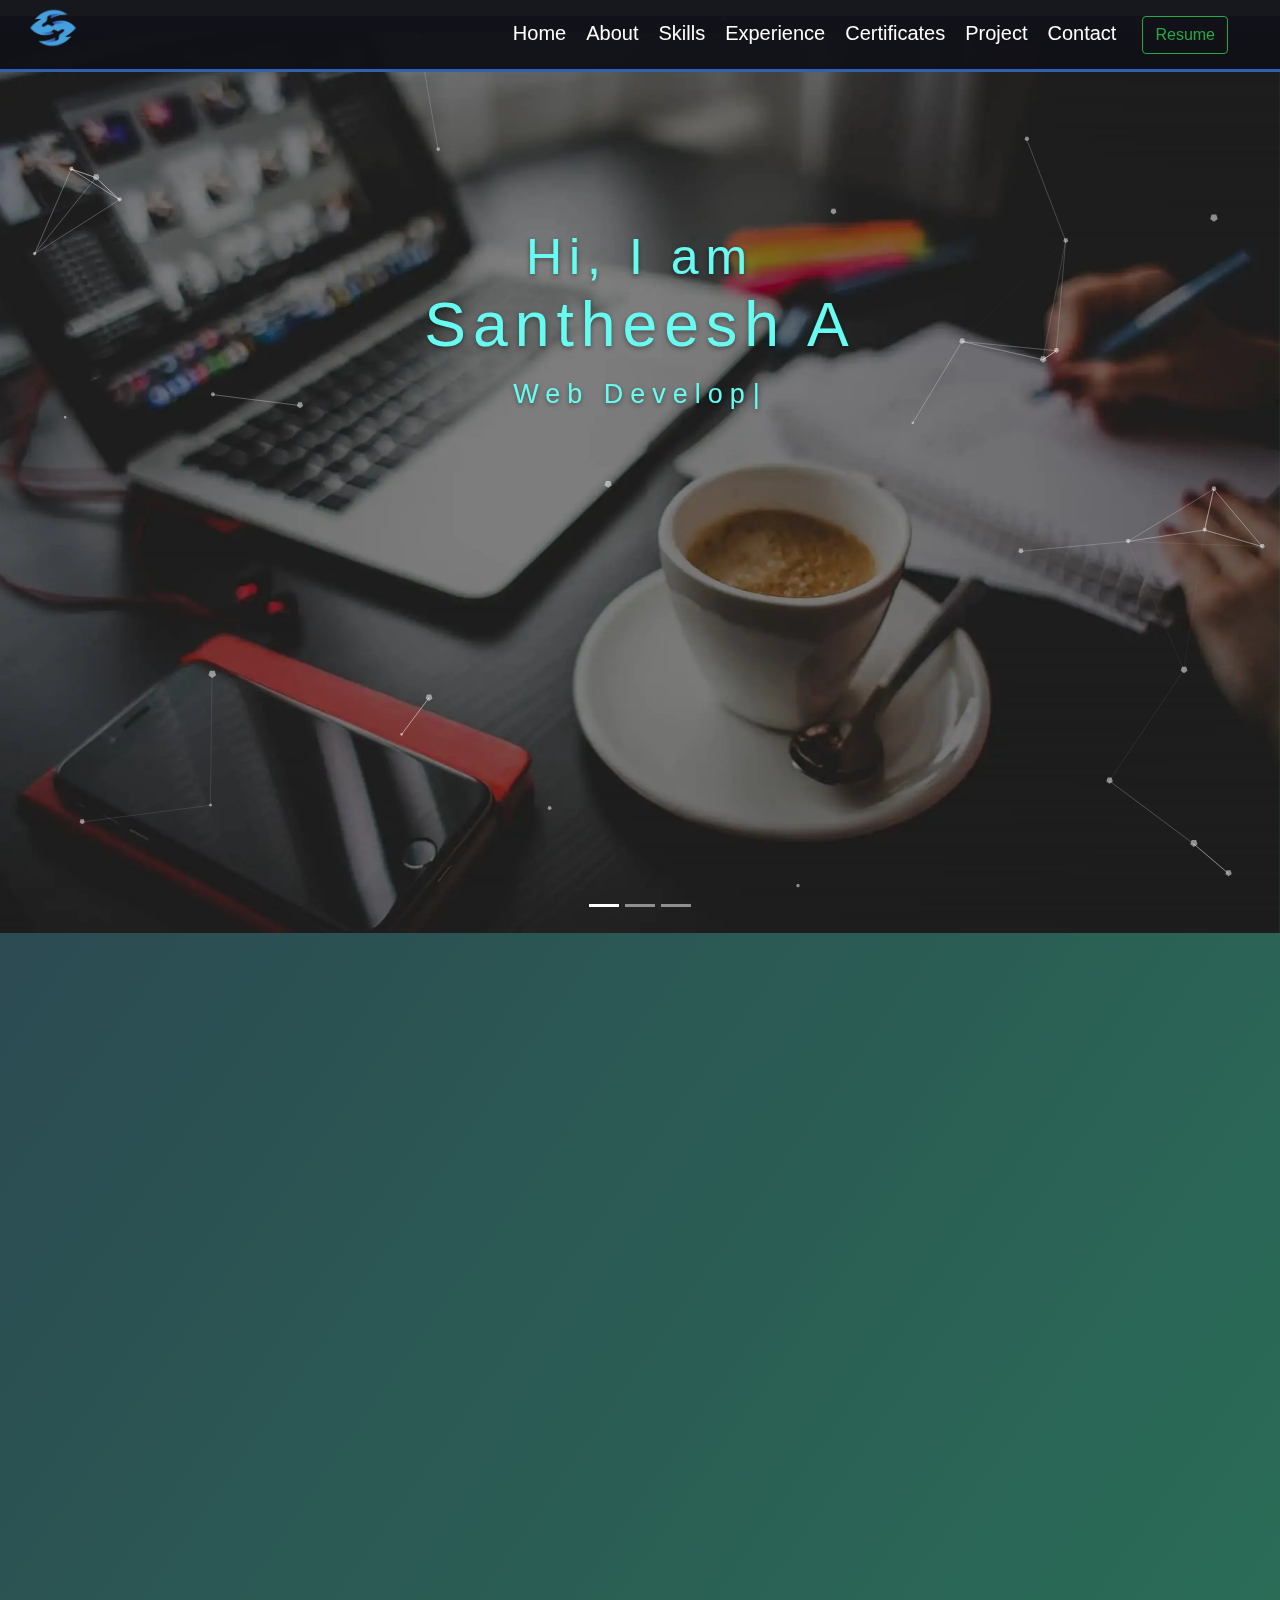
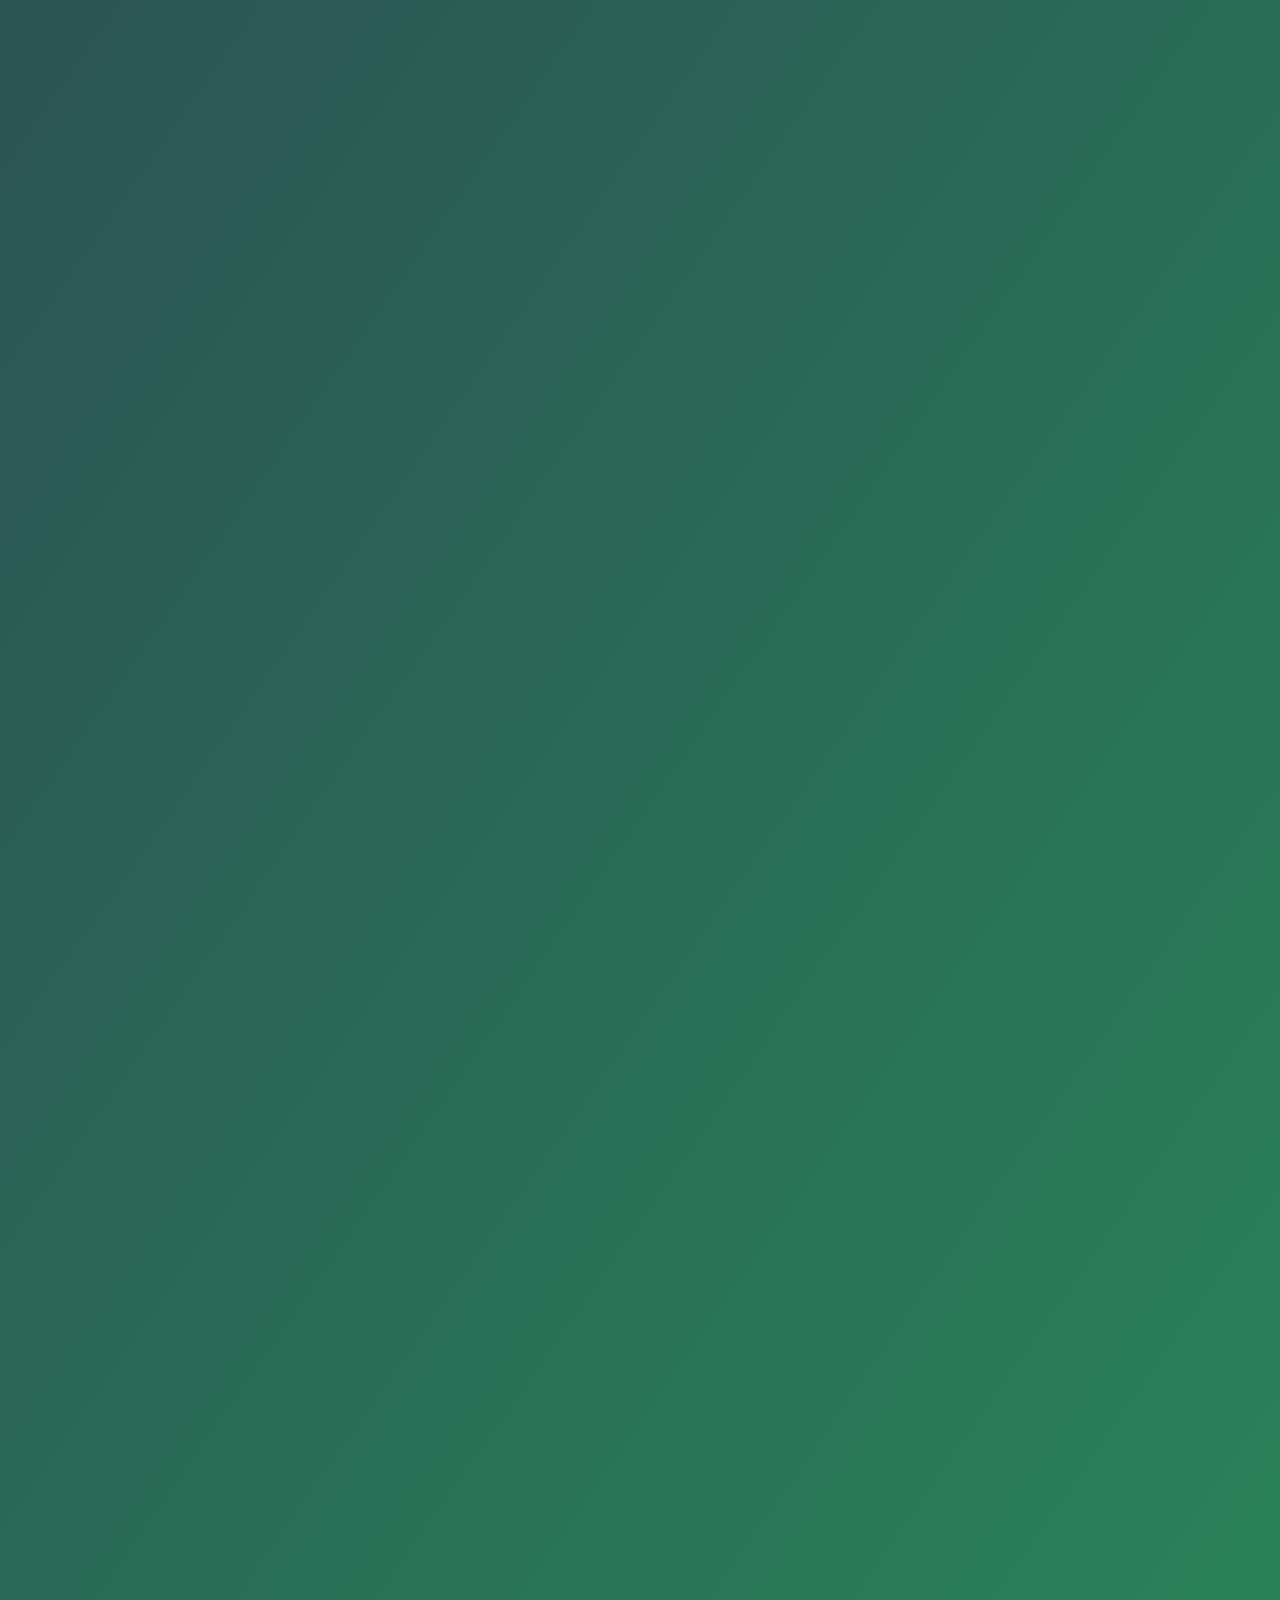
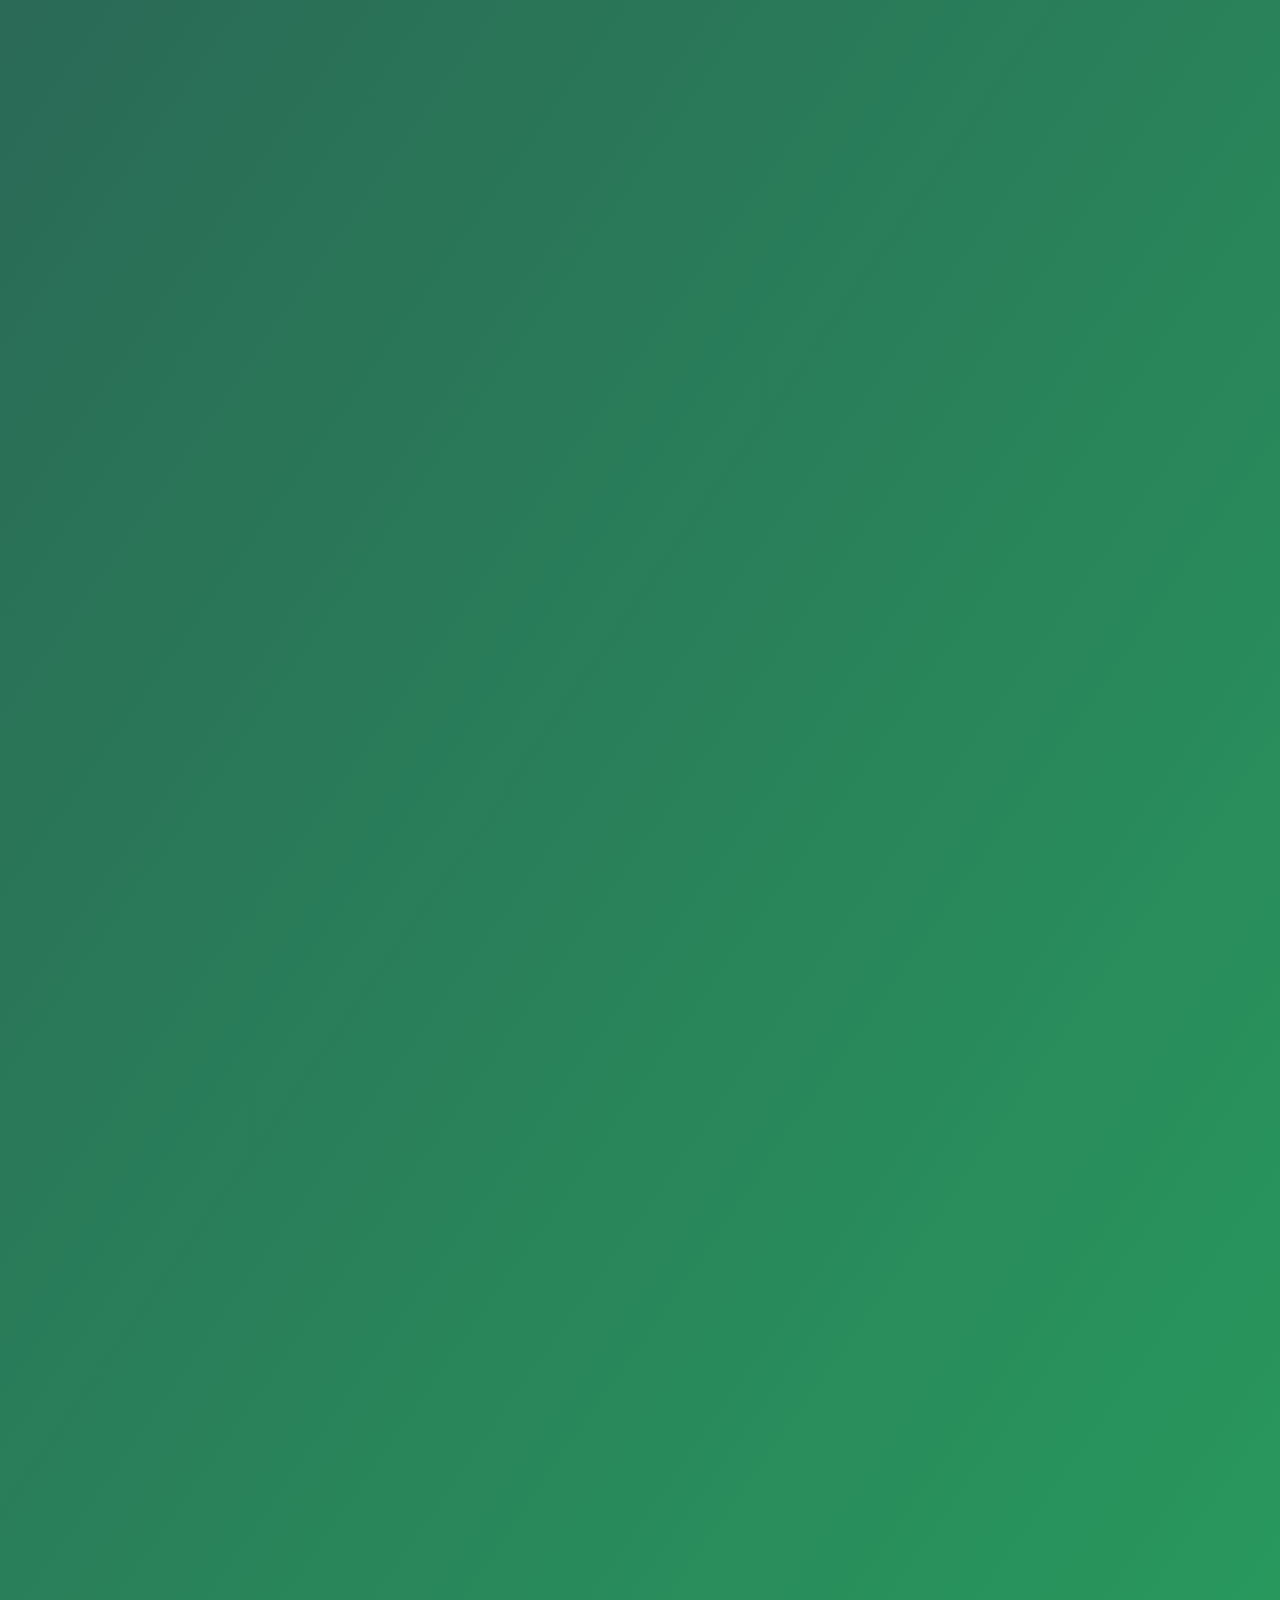
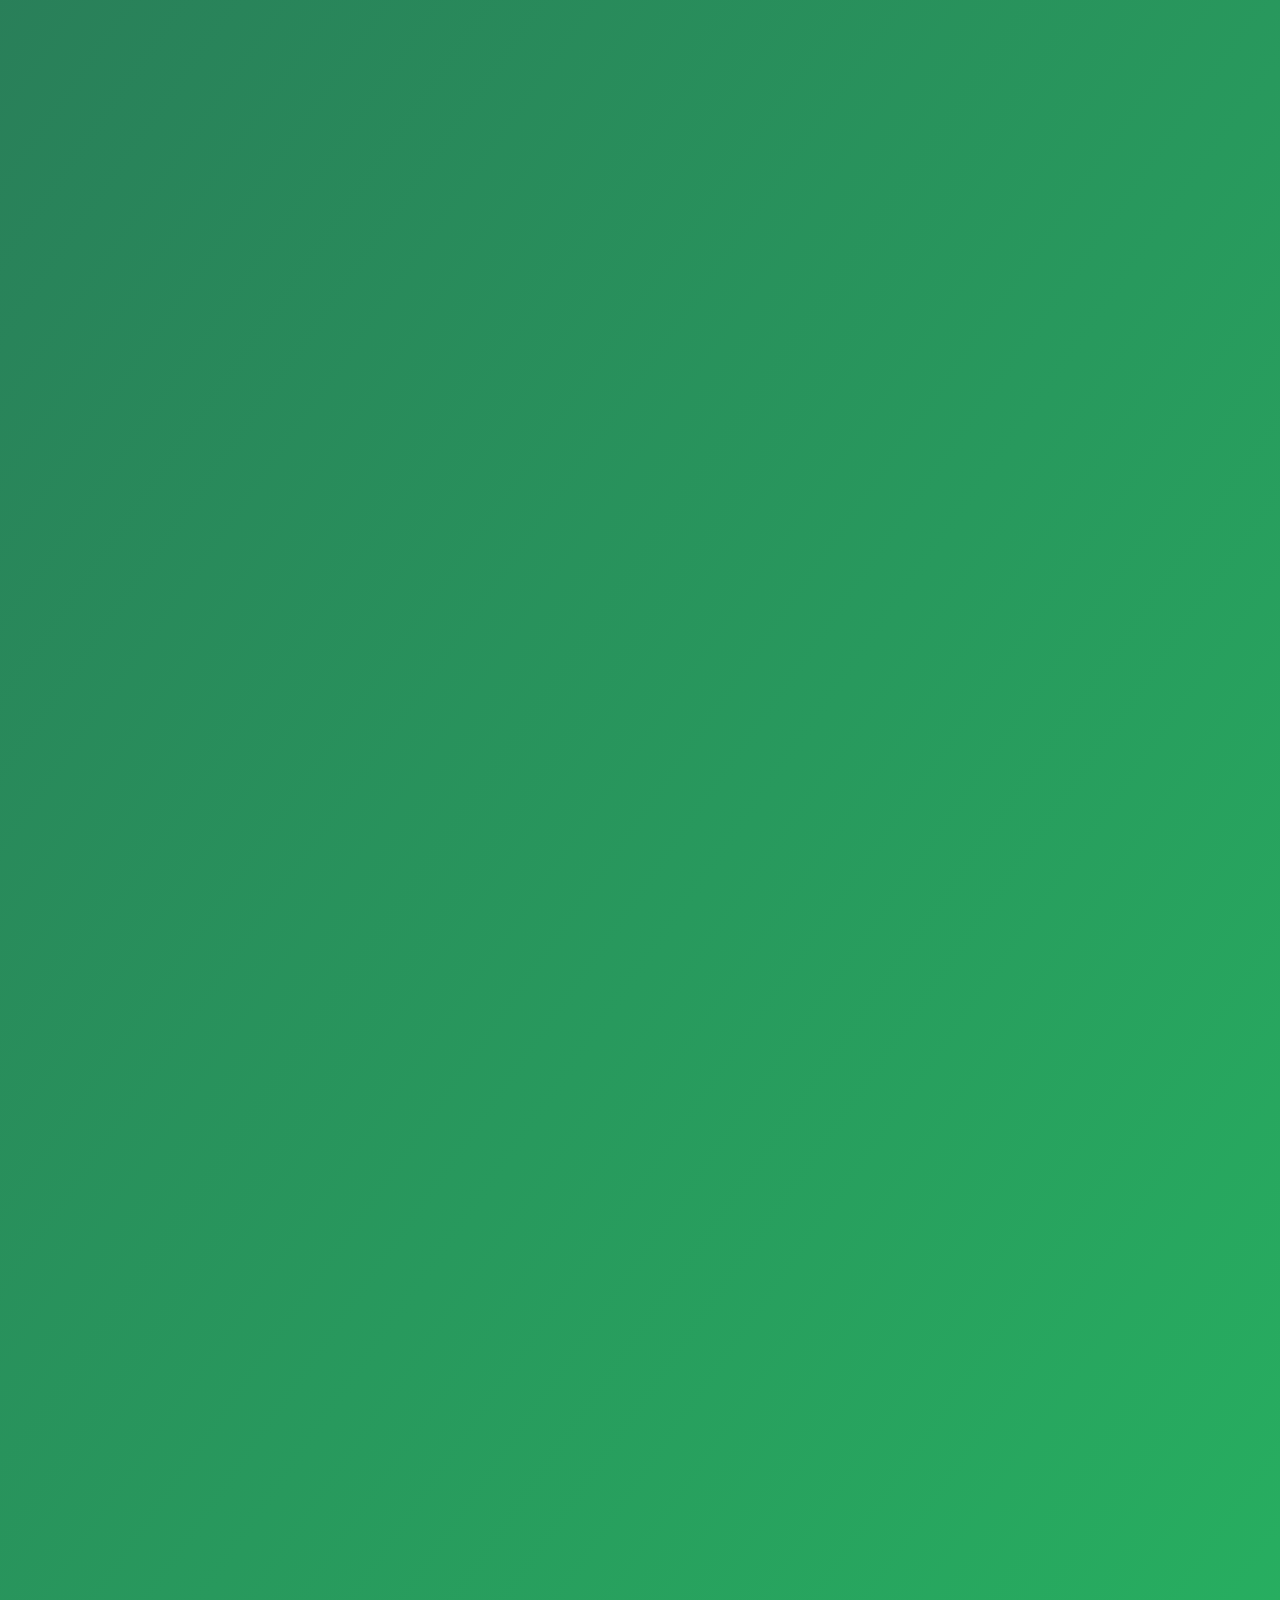
<file: index.html>
<!doctype html><html lang="en"><head><meta charset="utf-8"/><link rel="icon" href="./images/logo.png"/><meta name="viewport" content="width=device-width,initial-scale=1"/><meta name="theme-color" content="#000000"/><meta name="description" content="Web site created using create-react-app"/><title>Santheesh A | Full Stack Developer</title><style>.bg-color{background-color:#7fffd4}.preloader{display:flex;margin-top:200px;justify-content:center}.rotate{animation:rotation 1s infinite linear}.loader-hide{display:none}@keyframes rotation{from{opacity:2}to{opacity:0}}</style><link href="/static/css/2.20aa2d7b.chunk.css" rel="stylesheet"><link href="/static/css/main.acce3cba.chunk.css" rel="stylesheet"></head><body><div class="preloader"><img src="/images/logo.png" alt="image" class="rotate" width="150" height="150"/></div><div id="root"></div><script>!function(e){function r(r){for(var n,l,f=r[0],i=r[1],p=r[2],c=0,s=[];c<f.length;c++)l=f[c],Object.prototype.hasOwnProperty.call(o,l)&&o[l]&&s.push(o[l][0]),o[l]=0;for(n in i)Object.prototype.hasOwnProperty.call(i,n)&&(e[n]=i[n]);for(a&&a(r);s.length;)s.shift()();return u.push.apply(u,p||[]),t()}function t(){for(var e,r=0;r<u.length;r++){for(var t=u[r],n=!0,f=1;f<t.length;f++){var i=t[f];0!==o[i]&&(n=!1)}n&&(u.splice(r--,1),e=l(l.s=t[0]))}return e}var n={},o={1:0},u=[];function l(r){if(n[r])return n[r].exports;var t=n[r]={i:r,l:!1,exports:{}};return e[r].call(t.exports,t,t.exports,l),t.l=!0,t.exports}l.m=e,l.c=n,l.d=function(e,r,t){l.o(e,r)||Object.defineProperty(e,r,{enumerable:!0,get:t})},l.r=function(e){"undefined"!=typeof Symbol&&Symbol.toStringTag&&Object.defineProperty(e,Symbol.toStringTag,{value:"Module"}),Object.defineProperty(e,"__esModule",{value:!0})},l.t=function(e,r){if(1&r&&(e=l(e)),8&r)return e;if(4&r&&"object"==typeof e&&e&&e.__esModule)return e;var t=Object.create(null);if(l.r(t),Object.defineProperty(t,"default",{enumerable:!0,value:e}),2&r&&"string"!=typeof e)for(var n in e)l.d(t,n,function(r){return e[r]}.bind(null,n));return t},l.n=function(e){var r=e&&e.__esModule?function(){return e.default}:function(){return e};return l.d(r,"a",r),r},l.o=function(e,r){return Object.prototype.hasOwnProperty.call(e,r)},l.p="/";var f=this["webpackJsonpmy-portfolio"]=this["webpackJsonpmy-portfolio"]||[],i=f.push.bind(f);f.push=r,f=f.slice();for(var p=0;p<f.length;p++)r(f[p]);var a=i;t()}([])</script><script src="/static/js/2.753b833f.chunk.js"></script><script src="/static/js/main.0d346f37.chunk.js"></script></body></html>
</file>
<file: static/css/main.acce3cba.chunk.css>
body{margin:0;font-family:-apple-system,BlinkMacSystemFont,"Segoe UI","Roboto","Oxygen","Ubuntu","Cantarell","Fira Sans","Droid Sans","Helvetica Neue",sans-serif;-webkit-font-smoothing:antialiased;-moz-osx-font-smoothing:grayscale}code{font-family:source-code-pro,Menlo,Monaco,Consolas,"Courier New",monospace}*{display:"flex";padding:"10px"}.logo{width:15%}#home{background-image:linear-gradient(125deg,#2c3e50,#27ae60,#2980b9,#e74c3c,#8e44ad);background-size:400% 400%;-webkit-animation:bganimation 15s infinite;animation:bganimation 15s infinite;-webkit-text-decoration-color:#e6e6e6;text-decoration-color:#e6e6e6}.animate-navbar{padding-top:30px;min-height:70px;border-bottom:3px solid #33b8ff;box-shadow:1px 1px 1px #222;-webkit-animation:moveDown .5s ease-in-out;animation:moveDown .5s ease-in-out}.nav-theme{font-size:20px}@-webkit-keyframes moveDown{0%{transform:translateY(-5rem)}to{transform:translateY(0)}}@keyframes moveDown{0%{transform:translateY(-5rem)}to{transform:translateY(0)}}#loading-page{background-color:#0770b1}.profile{max-width:18em}.my-details{background-color:hsla(0,0%,100%,.747)}.text-block{position:absolute;top:300px;left:400px;color:#fff;text-align:center}#showcase{transition:1s ease-in-out;color:transparent}#skills{margin-top:20px}#skill .container{padding:20px;border:1px solid #ccc;margin-bottom:5px;background:#e6e6e6}#skills .box{float:left;text-align:center;width:23%;padding:5px;background-color:#0770b1;box-sizing:border-box;border-radius:5px}#skills .box img{width:100px}#skills .box h3{margin-bottom:5px}card{width:100px;height:100px}aside#sidebar{float:right;width:30%;margin-top:10px}aside#sidebar #quote input,aside#sidebar #quote textarea{width:90%;padding:5px}article#main-col{float:left;width:65%}ul#align-service li{list-style:none;padding:20px;border:1px solid #ccc;margin-bottom:5px;background:#e6e6e6}#contact{text-align:center}#youtube-btn{border-color:#f83f37;color:#f83f37}#youtube-btn:hover{background-color:#f83f37;color:#fff}.contact li:hover{background:#fff;border:2px solid transparent}.contact__ul li:hover .headerIcon{color:#ff4a57}#about{background-color:transparent;font-size:1.1em}footer{background:#1f2235;color:#fff;font-size:1.5em;border:2px solid rgba(16,16,24,.9725490196078431);border-top-left-radius:3px}hr{border:0;height:1px;background-image:linear-gradient(90deg,transparent,rgba(0,0,0,.75),transparent)}.container-box{width:80%;background-color:transparent;position:relative;z-index:9}.particles-box{position:absolute;top:0;left:0;width:100%;height:100%;z-index:1}.cool-link:after{content:"";display:block;width:0;height:2px;background:#fff;transition:width .3s}.cool-link:hover:after{width:100%;transition:width .3s}.footer-style{color:inherit;text-decoration:none;font-size:1em}.custom-img{height:100vh;object-fit:cover}.about{background-color:transparent;font-size:1.1em}.profile{position:static;min-width:260px;max-width:260px}.my-details{background-color:#fff}.my-name{transition:transform .3s}.my-name:hover{transform:scale(1.05)}.my-details{background-image:linear-gradient(125deg,#fdfefe,#979a9a,#fdfefe,#fef9e7);background-size:400% 400%;-webkit-animation:bganimation 15s infinite;animation:bganimation 15s infinite;-webkit-text-decoration-color:#e6e6e6;text-decoration-color:#e6e6e6}@-webkit-keyframes bganimation{0%{background-position:0 50%}50%{background-position:100% 50%}to{background-position:0 50%}}@keyframes bganimation{0%{background-position:0 50%}50%{background-position:100% 50%}to{background-position:0 50%}}.img-resize{width:10em}.style{font-size:20px}.jumbo-style{background-image:linear-gradient(-225deg,#2cd8d5,#6b8dd6 48%,#8e37d7)}.body-title-style{font-size:25px;font-weight:800}.focus{transition:transform .3s}.focus:hover{transform:scale(1.05)}.card-title{font-size:2em;font-weight:700}.image-style{width:3em}.font-details{font-size:3em;font-weight:500;color:rgba(35,29,90,.9725490196078431)}.font-details-b{font-size:3em;font-weight:500;color:#fff}.img-thumbnail{display:block;margin-left:auto;margin-right:auto;width:70%}.contact-img{transition:transform .3s}.contact-img:hover{transform:scale(1.2)}#contact{background-color:#fff;border-left-color:#00f;border-radius:5px;align-items:center}.accordian-main{cursor:pointer;display:inline-block;-webkit-text-decoration:none;text-decoration:none;font-size:14px;background-color:#639;border:none;border-radius:4px;padding:10px;color:#fff}.my-btn{transition:transform .3s}.my-btn:hover{transform:scale(1.05)}.list-styles{list-style-type:circle}.image-style1{width:3em}.img{transform:scale(1);transition:.1s ease-in-out}.img:hover{transform:scale(1.1)}a:link{color:green}a:link,a:visited{background-color:transparent;text-decoration:none}a:visited{color:pink}a:hover{color:red}a:active,a:hover{background-color:transparent}a:active{color:#ff0;text-decoration:underline}
/*# sourceMappingURL=main.acce3cba.chunk.css.map */
</file>
